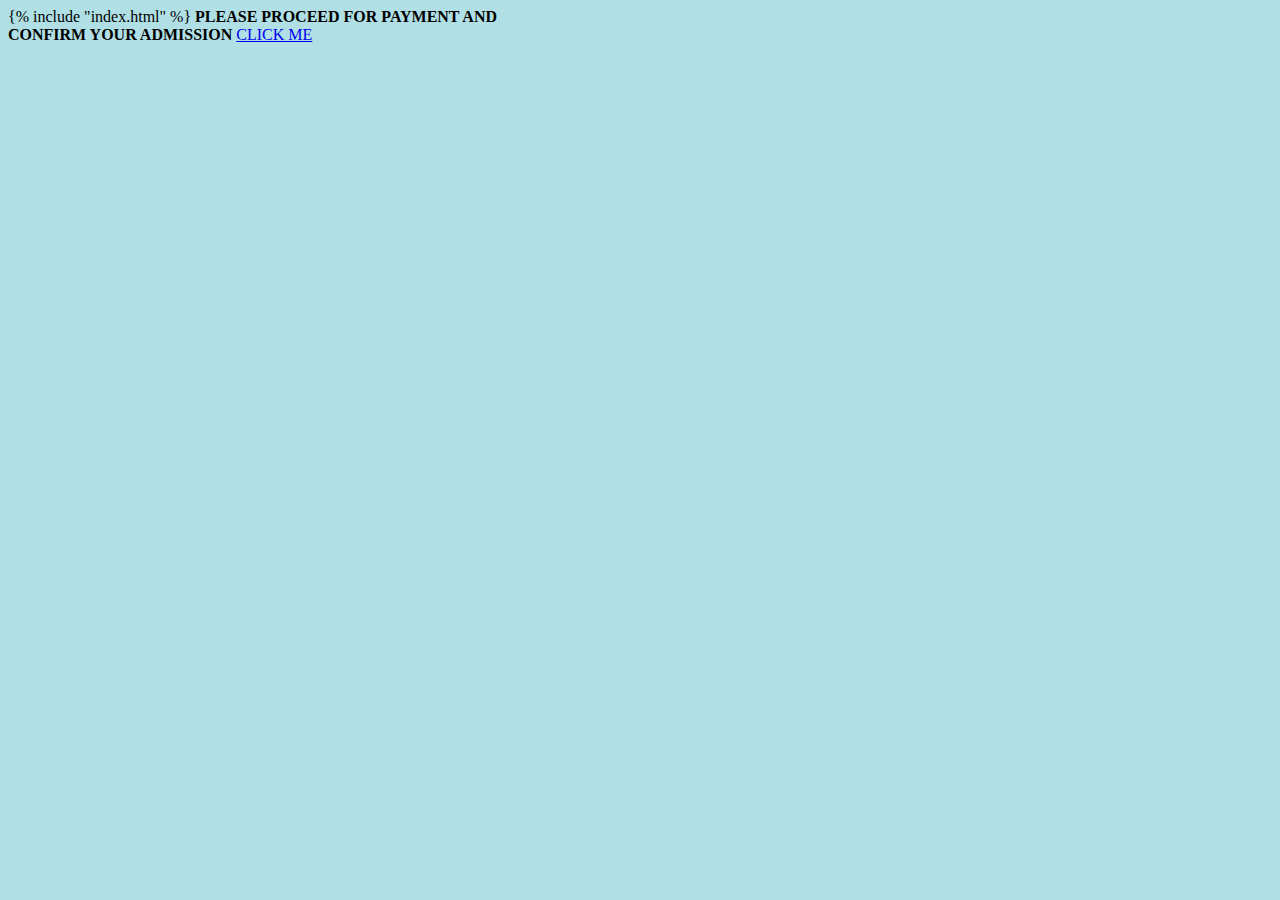
<file: CL3 Project Final OKK/CL3 Project Final OKK/CL3 Project/cl3/templates/do_payment.html>
<html>
    <head>
        {% include "index.html" %}
        <title>do_payment</title>
        <style>
            body{
                background-color:powderblue;
            }
        </style>
    </head>
        <body>
            <b>PLEASE PROCEED FOR PAYMENT AND</b>
            <br>
            <b>CONFIRM YOUR ADMISSION</b>

            <a href="/pay">CLICK ME</a>
        </body>
</file>
